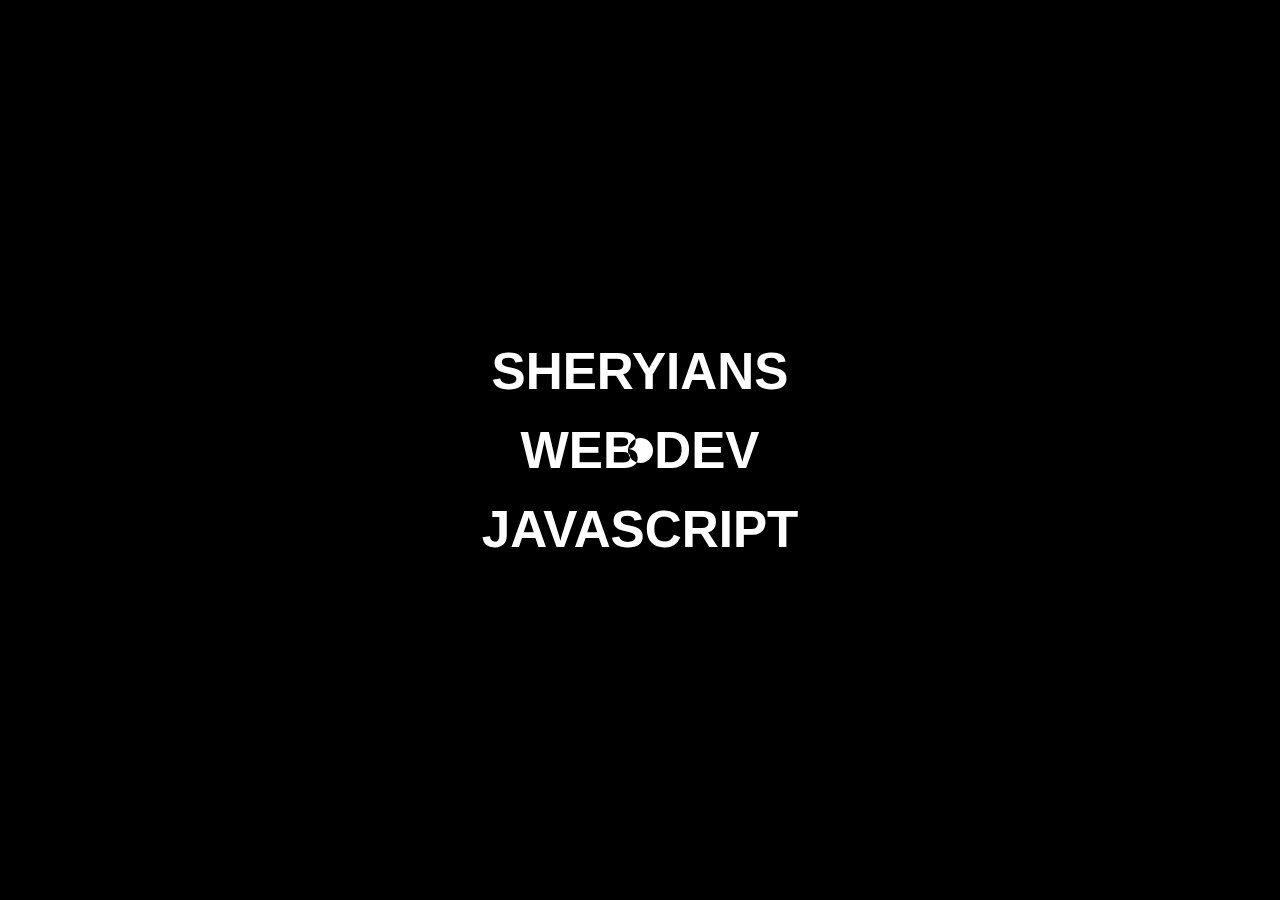
<file: project3/index.html>
<!DOCTYPE html>
<html lang="en">
<head>
    <meta charset="UTF-8">
    <meta name="viewport" content="width=device-width, initial-scale=1.0">
    <title>mini project-3</title>
    <link rel="stylesheet" href="style.css">
</head>
<body>
    <div id="main">
        <div class="cursor"></div>
        <div class="heading-box">
            <h1 class="head red">SHERYIANS</h1>
            <h1 class="head blue">WEB DEV</h1>
            <h1 class="head green">JAVASCRIPT</h1>
        </div>
    </div>
    <script src="script.js"></script>
</body>
</html>
</file>
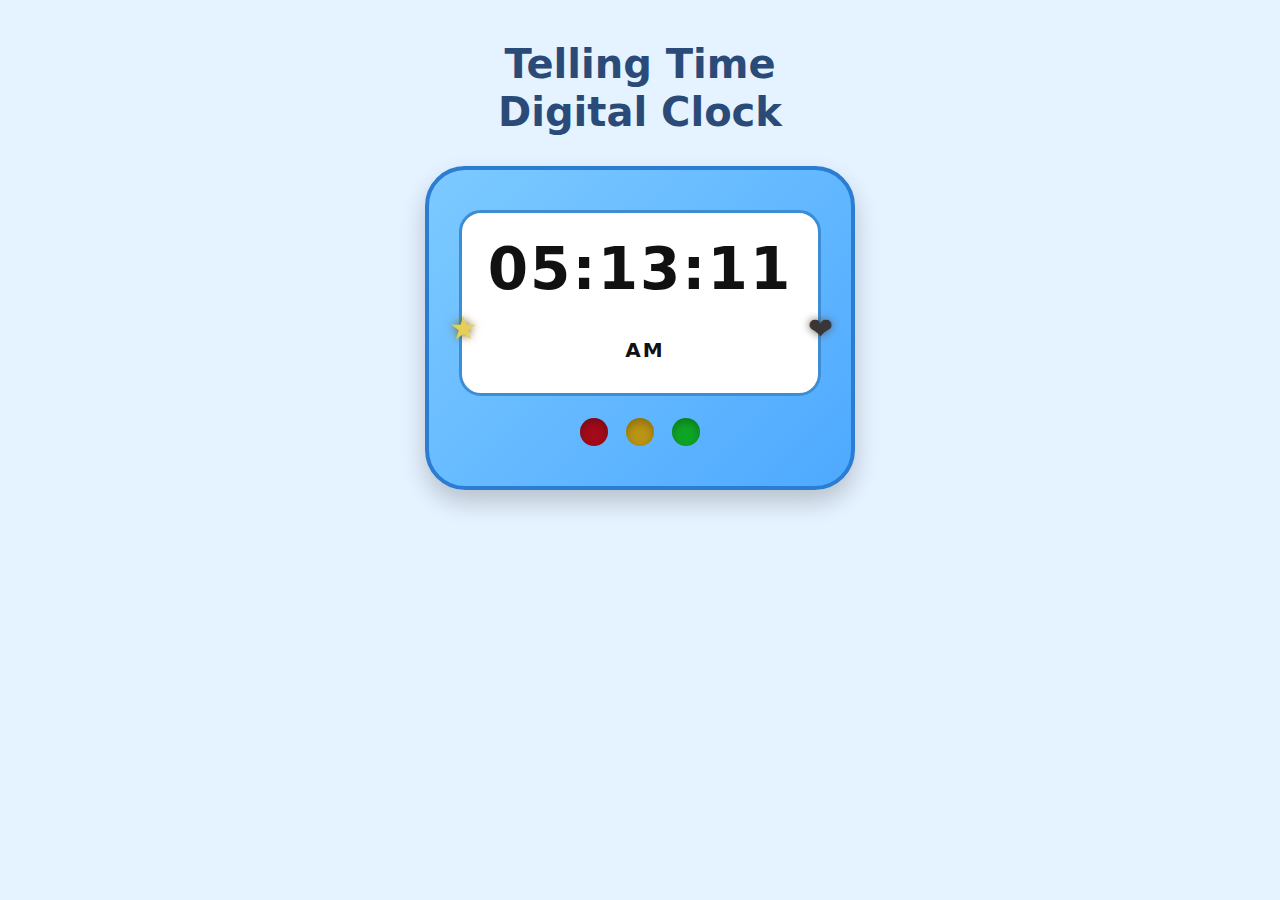
<file: project6/index.html>
<!DOCTYPE html>
<html lang="en">
<head>
    <meta charset="UTF-8">
    <meta name="viewport" content="width=device-width, initial-scale=1.0">
    <title>mini project-6</title>
    <link rel="stylesheet" href="style.css">
</head>
<body>

    <h1 class="title">Telling Time<br>Digital Clock</h1>

    <div class="clock-body">

        <div class="star">★</div>

        <div class="screen" id="clock">
            00:00 <span>AM</span>
        </div>

        <div class="heart">❤</div>

        <div class="buttons">
            <div class="btn red"></div>
            <div class="btn yellow"></div>
            <div class="btn green"></div>
        </div>
    </div>

    <script src="script.js"></script>
</body>
</html>
</file>
<file: project3/style.css>
*{
    margin:0;
    padding:0;
    box-sizing: border-box;
    font-family: Arial, sans-serif;
    color: #fff;
}

html,body{
    height: 100%;
    width: 100%;
}

#main{
    height: 100%;
    width: 100%;
    background-color: black;
    display: flex;
    align-items: center;
    justify-content: center;
    position: relative;
}

.heading-box {
    display: flex;
    flex-direction: column;
    align-items: center;
    gap: 20px;
}

h1{
    font-size: 4vw;
    font-weight: 600;
    color: white;
    cursor: pointer;
    transition: transform 0.5s ease-in-out;
}


.cursor{
    height: 25px;
    width: 25px;
    background-color: white;
    mix-blend-mode: difference;
    border-radius: 50%;
    position: absolute;
    pointer-events: none;
    transition: transform 0.20s linear, background-color 0.2s;
}

.cursor.big { transform: scale(1); }
.cursor.redC { background-color: #ff2e2e; }
.cursor.blueC { background-color: #1e9bff; }
.cursor.greenC { background-color: #3aff40; }

.head:hover{
    transform: scale(1.1);
}
</file>
<file: project6/style.css>
* {
    margin: 0;
    padding: 0;
    box-sizing: border-box;
    cursor: pointer;
}

body {
    height: 100vh;
    background: #e5f2ff;
    display: flex;
    flex-direction: column;
    align-items: center;
    font-family: system-ui, -apple-system, BlinkMacSystemFont, 'Segoe UI', Roboto, Oxygen, Ubuntu, Cantarell, 'Open Sans', 'Helvetica Neue', sans-serif;
    padding-top: 40px;
}

.title {
    text-align: center;
    font-size: 40px;
    font-weight: 700;
    color: #2a4b78;
    margin-bottom: 30px;
    line-height: 1.2;
}

.clock-body {
    width: 430px;
    background: linear-gradient(135deg, #7ccaff, #4ea9ff);
    padding: 40px 30px;
    border-radius: 40px;
    box-shadow: 0 12px 25px rgba(0,0,0,0.2);
    position: relative;
    border: 4px solid #2a7dd1;
}

.screen {
    background: #ffffff;
    padding: 22px 15px;
    border-radius: 22px;
    font-size: 58px;
    font-weight: 700;
    text-align: center;
    color: #111;
    border: 3px solid #3d8dd4;
    letter-spacing: 2px;
}

.screen span {
    font-size: 20px;
    margin-left: 10px;
}

.star, .heart {
    position: absolute;
    top: 50%;
    transform: translateY(-50%);
    font-size: 32px;
}

.star {
    left: 20px;
    color: #e7ce56;
    text-shadow: 0 0 8px #816a1f;
}

.heart {
    right: 18px;
    font-size: 30px;
    color: #383636;
    text-shadow: 0 0 8px #5f5f5f;
}

.buttons {
    display: flex;
    justify-content: center;
    gap: 18px;
    margin-top: 22px;
}

.btn {
    width: 28px;
    height: 28px;
    border-radius: 50%;
    box-shadow: inset 0 4px 8px rgba(0,0,0,0.25);
}

.red { 
    background: #a30b1a; 
}

.yellow {
    background: #ba9414; 
}

.green { 
    background: #0ea527; 
}
</file>
